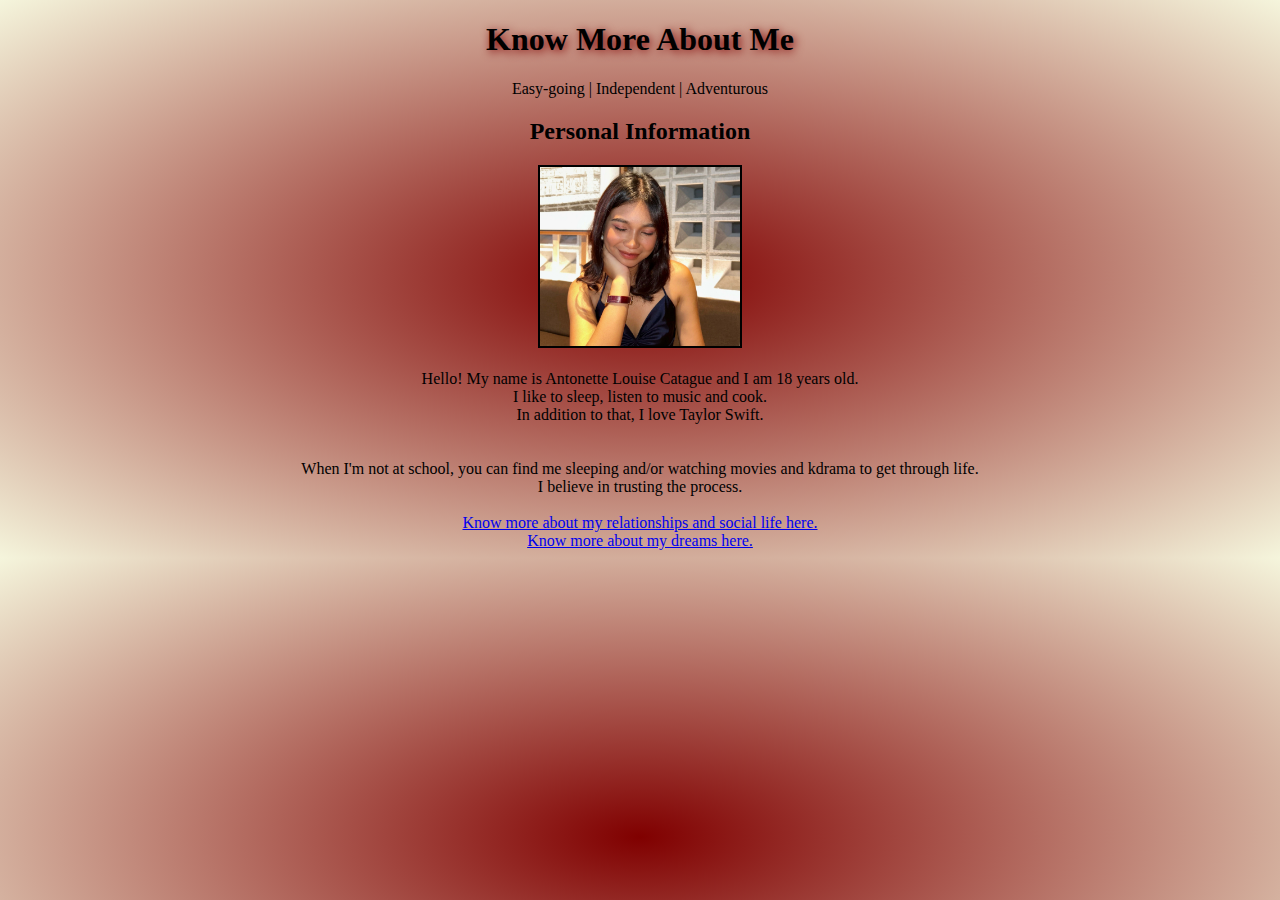
<file: index.html>
<!DOCTYPE html>
<html>
<head>
    <meta charset="UTF-8">
    <meta name="viewport" content="width=device-width, initial-scale=1.0">
    <title>Know More About Antonette</title>  
</head>
<body style="text-align: center; background-image: radial-gradient(maroon, beige);">
    <audio id="bg-music" autoplay loop>
        <source src="opalite.mp3" type="audio/mpeg">
    </audio>
    <h1 style="text-shadow: 2px 2px 10px maroon;">Know More About Me</h1>
    <p>Easy-going | Independent | Adventurous</p>
    <h2>Personal Information</h2>
    <img src="me.jpg" alt="Picture of Me"
    style="width:200px; height:auto; border:2px solid black;">
    <br>
    <br>Hello! My name is Antonette Louise Catague and I am 18 years old.
    <br>I like to sleep, listen to music and cook. 
    <br>In addition to that, I love Taylor Swift.
    <br>
    <br>
    <br>
    When I'm not at school, you can find me sleeping and/or watching movies and kdrama to get through life.
    <br>I believe in trusting the process.
    <br>
    <br>
    <a href="relationships.html">Know more about my relationships and social life here.</a>
    <br><a href="dreams.html">Know more about my dreams here.</a>
</body>
</html>
</file>
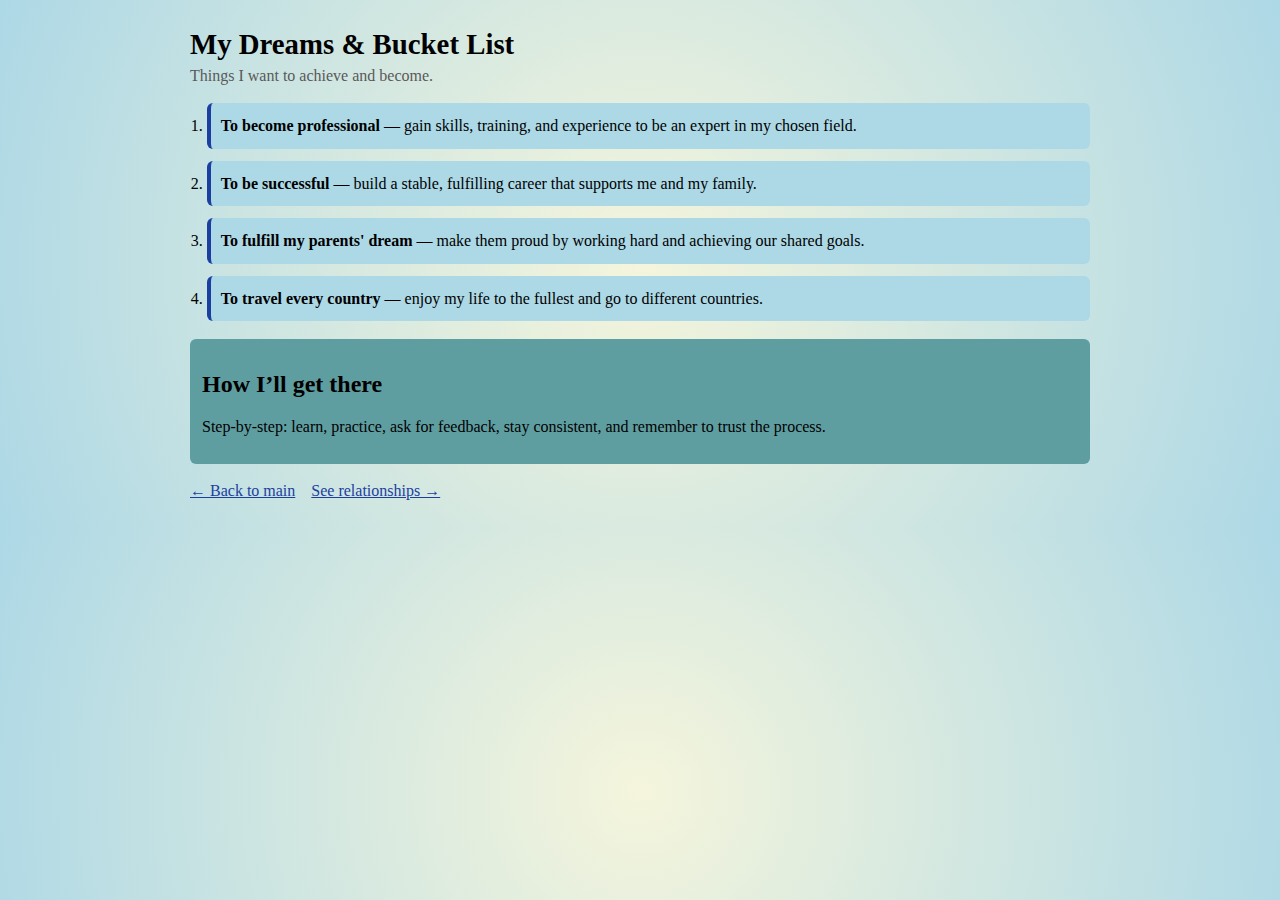
<file: dreams.html>
<!DOCTYPE html>
<html>
<head>
  <meta charset="UTF-8" />
  <meta name="viewport" content="width=device-width,initial-scale=1" />
  <title>Dreams & Bucket List — Antonette</title>
  <link rel="stylesheet" href="style.css">
</head>
<body>
  <audio id="bg-music" autoplay loop>
    <source src="opalite.mp3" type="audio/mpeg">
  </audio>
  <main class="page container">
    <header>
      <h1>My Dreams & Bucket List</h1>
      <p class="subtitle">Things I want to achieve and become.</p>
    </header>

    <section class="bucket">
      <ol>
        <li><strong>To become professional</strong> — gain skills, training, and experience to be an expert in my chosen field.</li>
        <li><strong>To be successful</strong> — build a stable, fulfilling career that supports me and my family.</li>
        <li><strong>To fulfill my parents' dream</strong> — make them proud by working hard and achieving our shared goals.</li>
        <li><strong>To travel every country</strong> — enjoy my life to the fullest and go to different countries.</li>
      </ol>
    </section>

    <section class="notes">
      <h2>How I’ll get there</h2>
      <p>Step-by-step: learn, practice, ask for feedback, stay consistent, and remember to trust the process.</p>
    </section>

    <nav style="margin-top:18px;">
      <a href="frontpage.html">← Back to main</a>
      <a href="relationships.html" style="margin-left: 12px;">See relationships →</a>
    </nav>
  </main>
</body>
</html>
</file>
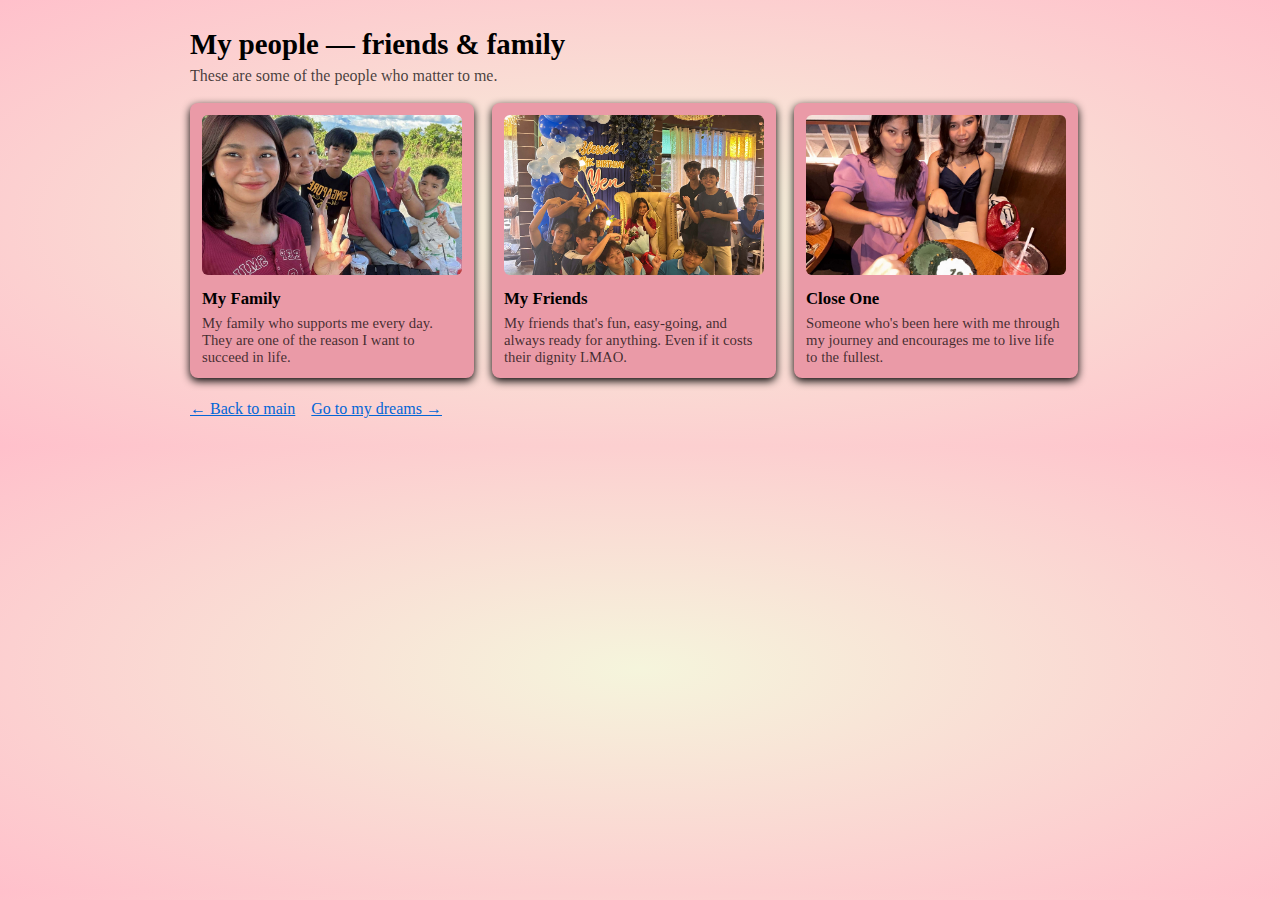
<file: relationships.html>
<!DOCTYPE html>
<html>
<head>
  <meta charset="UTF-8" />
  <meta name="viewport" content="width=device-width,initial-scale=1" />
  <title>Relationships & Social Life — Antonette</title>

  <style>
    body { font-family: "Helvetica Neue"; margin:0; padding:28px; background-image: radial-gradient(beige, pink); color:black; }
    .container { max-width:900px; margin:0 auto; }
    header h1 { font-size:1.8rem; margin:0 0 6px 0; }
    header p { margin:0 0 18px 0; color: rgba(0, 0, 0, 0.728); }
    .people { display:flex; gap:18px; flex-wrap:wrap; }
    .card { background:rgb(234, 154, 167); padding:12px; width:260px; border-radius:8px; box-shadow:0 3px 8px black; }
    .card img { width:100%; height:160px; object-fit:cover; border-radius:6px; }
    .card h3 { margin:10px 0 6px 0; font-size:1.05rem; }
    .card p { margin:0; color: rgba(0, 0, 0, 0.728); font-size:0.92rem; }
    nav { margin-top:22px; }
    nav a { margin-right:12px; text-decoration:underline; color:#0366d6; }
  </style>
</head>
<body>
  <audio id="bg-music" autoplay loop>
      <source src="opalite.mp3" type="audio/mpeg">
  </audio>
  <div class="container">
    <header>
      <h1>My people — friends & family</h1>
      <p>These are some of the people who matter to me.</p>
    </header>

    <section class="people" aria-label="friends and family">
      <article class="card">
        <img src="family.jpg" alt="Friend or family photo 1">
        <h3>My Family</h3>
        <p>My family who supports me every day. They are one of the reason I want to succeed in life.</p>
      </article>

      <article class="card">
        <img src="friends.jpg" alt="Friend or family photo 2">
        <h3>My Friends</h3>
        <p>My friends that's fun, easy-going, and always ready for anything. Even if it costs their dignity LMAO.</p>
      </article>

      <article class="card">
        <img src="aly.jpg" alt="Friend or family photo 3">
        <h3>Close One</h3>
        <p>Someone who's been here with me through my journey and encourages me to live life to the fullest.</p>
      </article>
    </section>

    <nav>
      <a href="frontpage.html">← Back to main</a>
      <a href="dreams.html">Go to my dreams →</a>
    </nav>
  </div>
</body>
</html>
</file>
<file: style.css>
:root{
  --muted: rgb(90, 89, 89);
  --accent: #1b3fa0;
  --maxw: 900px;
}
*{box-sizing:border-box}
body{
  font-family: "Helvetica Neue"; 
  margin:0; 
  padding:28px;
  background: radial-gradient(circle, beige, lightblue);
}
.container{max-width:var(--maxw); margin:0 auto;}
header h1{font-size:1.8rem; margin:0 0 6px 0;}
.subtitle{color:var(--muted); margin:0 0 18px 0;}
.bucket ol{padding-left:1.05rem; line-height:1.6; font-size:1rem;}
.bucket li{margin:12px 0; background:lightblue; padding:10px; border-left:4px solid var(--accent); border-radius:6px;}
.notes{margin-top:18px; background:cadetblue; padding:12px; border-radius:6px;}
nav a{color:var(--accent); text-decoration:underline;}
</file>
